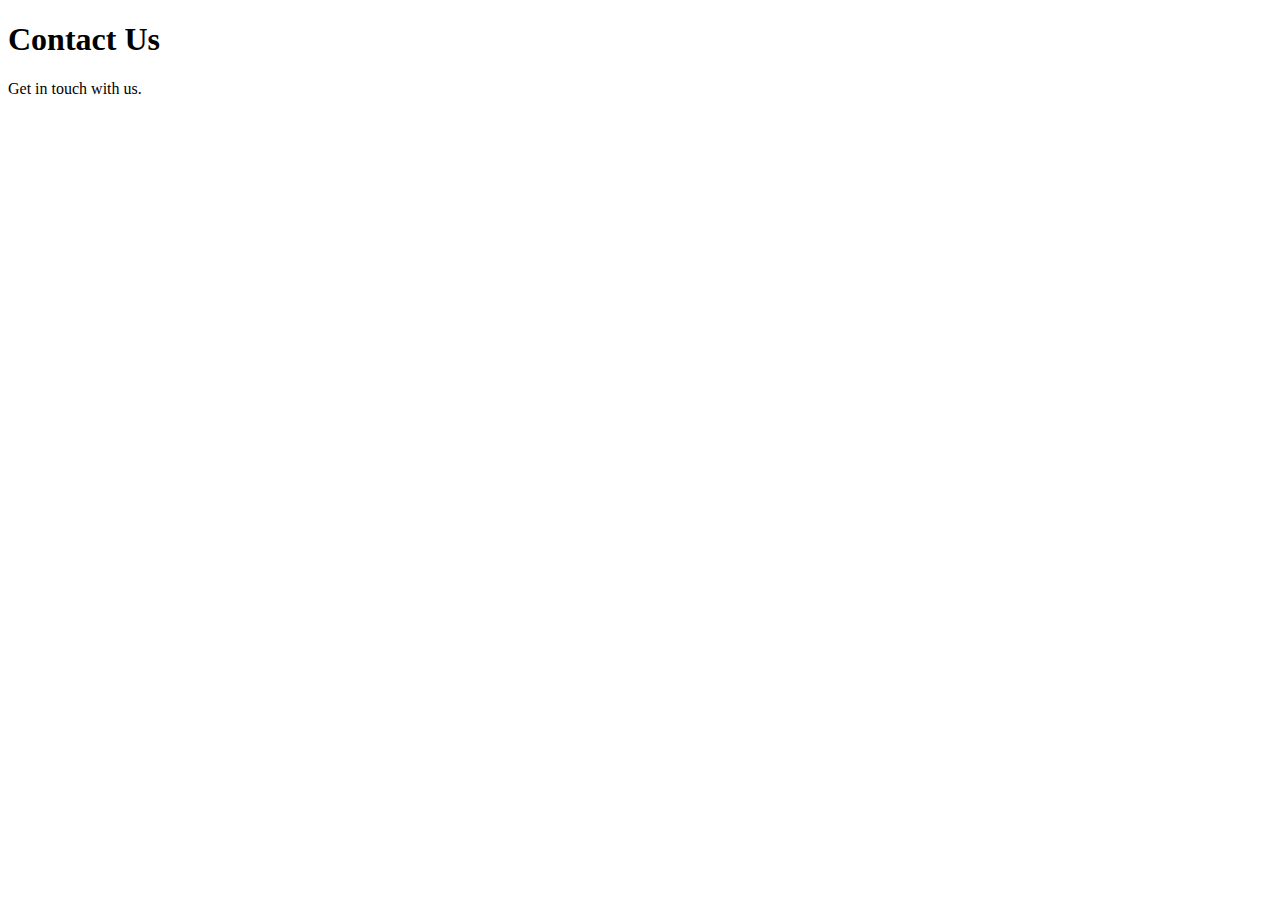
<file: index.html/contact.html>
<!DOCTYPE html>
<html>
<head>
    <title>Contact</title>
</head>
<body>
    <h1>Contact Us</h1>
    <p>Get in touch with us.</p>
    <!-- Add a contact form or other contact information here -->
</body>
</html>
</file>
